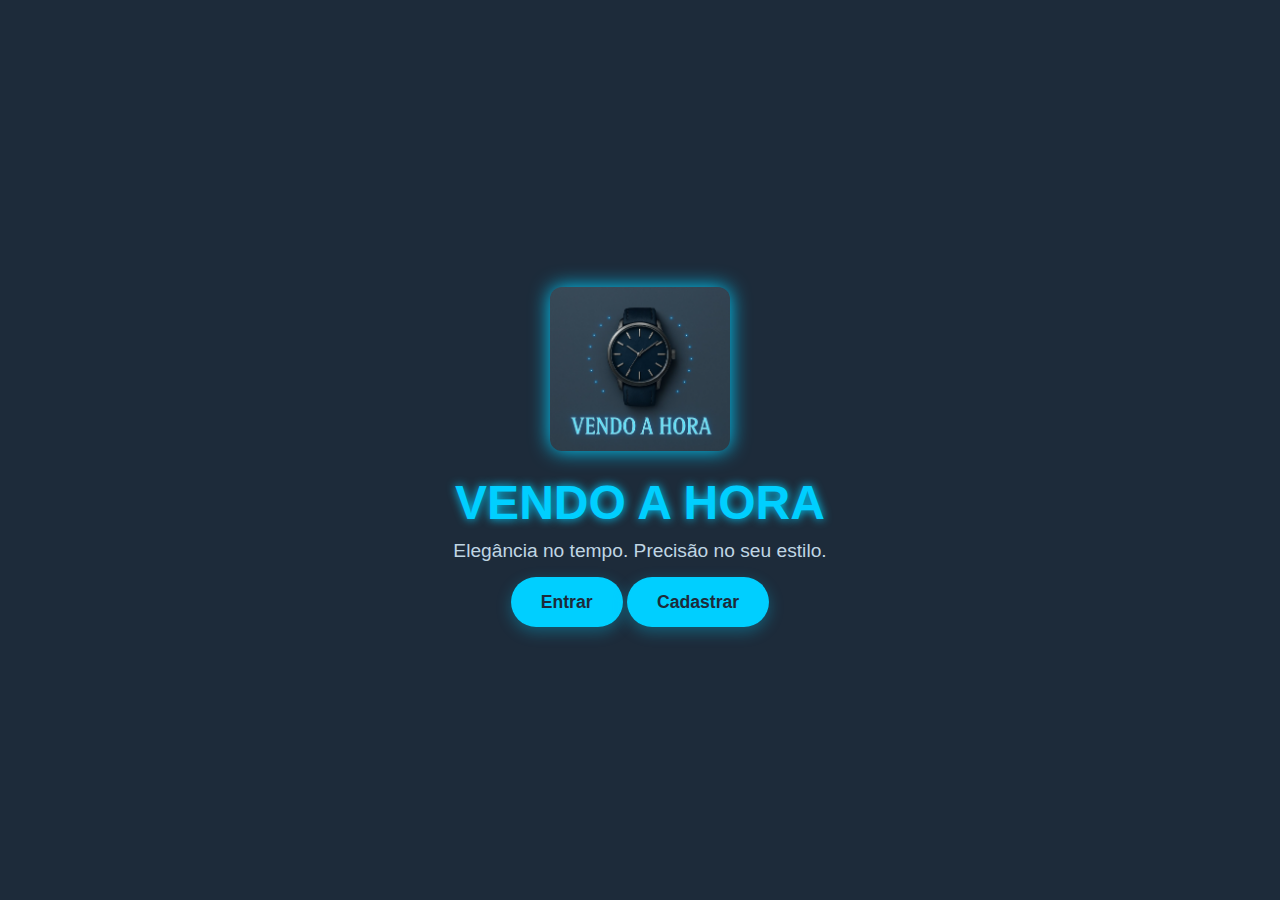
<file: index.html>
<!DOCTYPE html>
<html lang="pt-BR">
<head>
  <meta charset="UTF-8">
  <title>Vendo a Hora</title>
  <link rel="stylesheet" href="inicio.css">
</head>
<body>
  <div class="hero">
    <div class="logo-container">
      <img src="logo.png" alt="Logo Vendo a Hora" class="logo">
    </div>
    <h1 class="titulo">VENDO A HORA</h1>
    <p class="subtitulo">Elegância no tempo. Precisão no seu estilo.</p>
    <a href="login.html" class="botao">Entrar</a>
    <a href="cadastro.html" class="botao" style="margin-top: 20px;">Cadastrar</a>
  </div>
</body>
</html>
</file>
<file: inicio.css>
* {
  margin: 0;
  padding: 0;
  box-sizing: border-box;
}

body {
  font-family: 'Segoe UI', Tahoma, Geneva, Verdana, sans-serif;
  background-color: #1d2b3a;
  color: #e0e0f0;
  height: 100vh;
  display: flex;
  justify-content: center;
  align-items: center;
}

.hero {
  text-align: center;
  padding: 40px;
}

.logo-container {
  margin-bottom: 20px;
}

.logo {
  width: 180px;
  max-width: 80%;
  filter: drop-shadow(0 0 10px #00cfff);
  border-radius: 12px;
}

.titulo {
  font-size: 3rem;
  color: #00cfff;
  text-shadow: 0 0 10px #00cfff;
  margin-bottom: 10px;
}

.subtitulo {
  font-size: 1.2rem;
  color: #c0d6e4;
  margin-bottom: 30px;
}

.botao {
  padding: 15px 30px;
  background-color: #00cfff;
  color: #1d2b3a;
  border: none;
  border-radius: 30px;
  text-decoration: none;
  font-weight: bold;
  font-size: 1.1rem;
  box-shadow: 0 5px 15px rgba(0, 207, 255, 0.3);
  transition: background 0.3s ease, transform 0.2s ease;
}

.botao:hover {
  background-color: #00b8e6;
  transform: scale(1.05);
}
</file>
